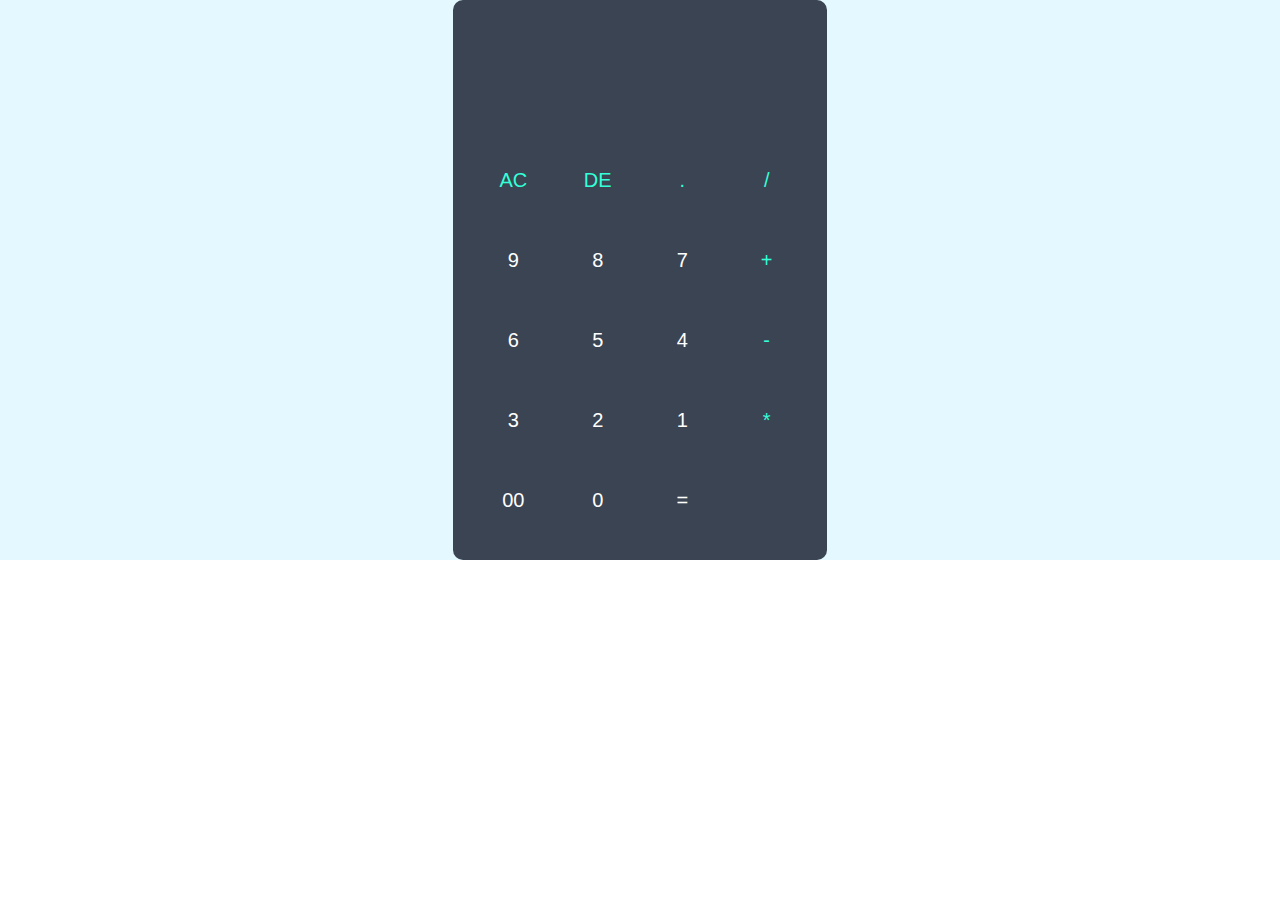
<file: project2/index.html>
<!DOCTYPE html>
<html lang="en">
<head>
    <meta charset="UTF-8">
    <meta name="viewport" content="width=device-width, initial-scale=1.0">
    <title>Calculator</title>
    <link rel="stylesheet" href="style.css">
</head>
<body>
    <div class="container">
        <div class="calculator">
            <form>
                <div class="display">
                    <input type="text" name="display">
                   </div> 
                   <div>
                    <input type="button" value="AC" onclick="display.value ='' " class="operator">
                    <input type="button" value="DE" onclick="display.value = display.value.slice(0,-1)" class="operator">
                    <input type="button" value="." onclick="display.value +='.' " class="operator">
                    <input type="button" value="/" onclick="display.value +='/' " class="operator">
                   </div> 
                   <div>
                    <input type="button" value="9" onclick="display.value +='9' ">
                    <input type="button" value="8" onclick="display.value +='8' ">
                    <input type="button" value="7" onclick="display.value +='7' ">
                    <input type="button" value="+" onclick="display.value +='+' " class="operator">
                   </div> 
                   <div>
                    <input type="button" value="6" onclick="display.value +='6' ">
                    <input type="button" value="5" onclick="display.value +='5' ">
                    <input type="button" value="4" onclick="display.value +='4' ">
                    <input type="button" value="-" onclick="display.value +='-' " class="operator">
                   </div> 
                   <div>
                    <input type="button" value="3" onclick="display.value +='3' ">
                    <input type="button" value="2" onclick="display.value +='2' ">
                    <input type="button" value="1" onclick="display.value +='1' ">
                    <input type="button" value="*" onclick="display.value +='*' " class="operator">
                   </div> 
                   <div>
                    <input type="button" value="00" onclick="display.value +='00' ">
                    <input type="button" value="0" onclick="display.value +='0' ">
                    <input type="button" value="=" onclick="display.value = eval(display.value)" class="equal,operator">
                   </div> 
            </form>
        </div> 
    </div>
    
</body>
</html>
</file>
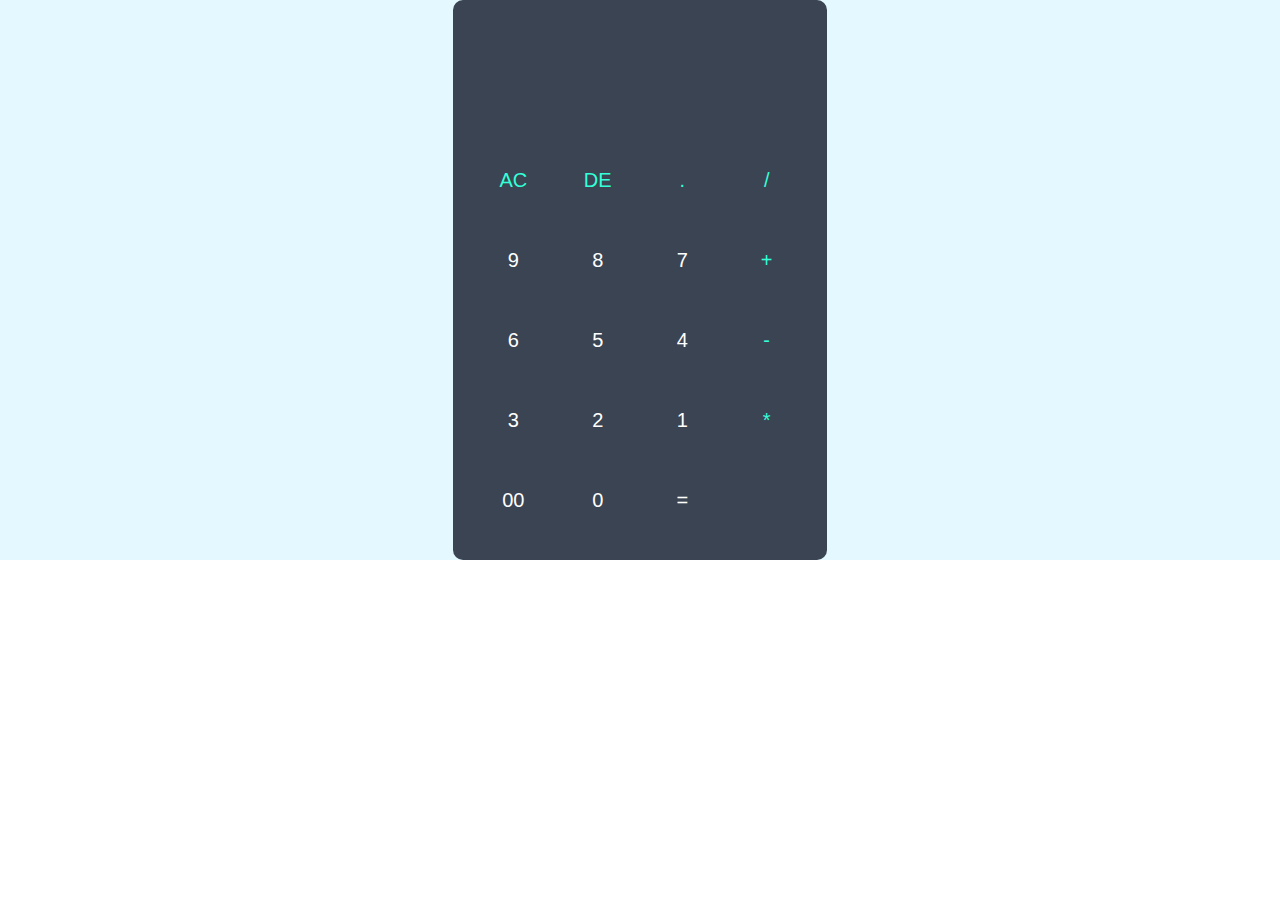
<file: project2/calc.html>
<!DOCTYPE html>
<html lang="en">
<head>
    <meta charset="UTF-8">
    <meta name="viewport" content="width=device-width, initial-scale=1.0">
    <title>Calculator</title>
    <link rel="stylesheet" href="style.css">
</head>
<body>
    <div class="container">
        <div class="calculator">
            <form>
                <div class="display">
                    <input type="text" name="display">
                   </div> 
                   <div>
                    <input type="button" value="AC" onclick="display.value ='' " class="operator">
                    <input type="button" value="DE" onclick="display.value = display.value.tostring().slice(0,-1)" class="operator">
                    <input type="button" value="." onclick="display.value +='.' " class="operator">
                    <input type="button" value="/" onclick="display.value +='/' " class="operator">
                   </div> 
                   <div>
                    <input type="button" value="9" onclick="display.value +='9' ">
                    <input type="button" value="8" onclick="display.value +='8' ">
                    <input type="button" value="7" onclick="display.value +='7' ">
                    <input type="button" value="+" onclick="display.value +='+' " class="operator">
                   </div> 
                   <div>
                    <input type="button" value="6" onclick="display.value +='6' ">
                    <input type="button" value="5" onclick="display.value +='5' ">
                    <input type="button" value="4" onclick="display.value +='4' ">
                    <input type="button" value="-" onclick="display.value +='-' " class="operator">
                   </div> 
                   <div>
                    <input type="button" value="3" onclick="display.value +='3' ">
                    <input type="button" value="2" onclick="display.value +='2' ">
                    <input type="button" value="1" onclick="display.value +='1' ">
                    <input type="button" value="*" onclick="display.value +='*' " class="operator">
                   </div> 
                   <div>
                    <input type="button" value="00" onclick="display.value +='00' ">
                    <input type="button" value="0" onclick="display.value +='0' ">
                    <input type="button" value="=" onclick="display.value = eval(display.value)" class="equal,operator">
                   </div> 
            </form>
        </div> 
    </div>
    
</body>
</html>
</file>
<file: project2/style.css>
*{
    margin: 0;
    padding: 0;
    font-family: 'poppins', sans-serif;
    box-sizing: border-box;
}

.container{
    width: 100%;
    height: 100%;
    background: #e3f9ff;
    display: flex;
    align-items: center;
    justify-content: center;
}

.calculator{
    background: #3a4452;
    padding: 20px;
    border-radius: 10px;
}

.calculator form input{
    border: 0;
    outline: 0;
    width: 60px;
    height: 60px;
    border-radius: 10px;
    box-shadow: -8px -8px 15px rgba(255, 255, 255, 0.1) 5px 5px 15px rgba(0, 0, 0, 0.2);
    background: transparent;
    font-size: 20px;
    color: #fff;
    cursor: pointer;
    margin: 10px;
}

form .display{
    display: flex;
    justify-content: flex-end;
    margin: 20px 0;
}

form .display input{
    text-align: right;
    flex: 1;
    font-size: 45px;
    box-shadow: none;
}

form input .equal{
    width: 145px;
}

form input.operator{
    color: #33ffd8;
}
</file>
